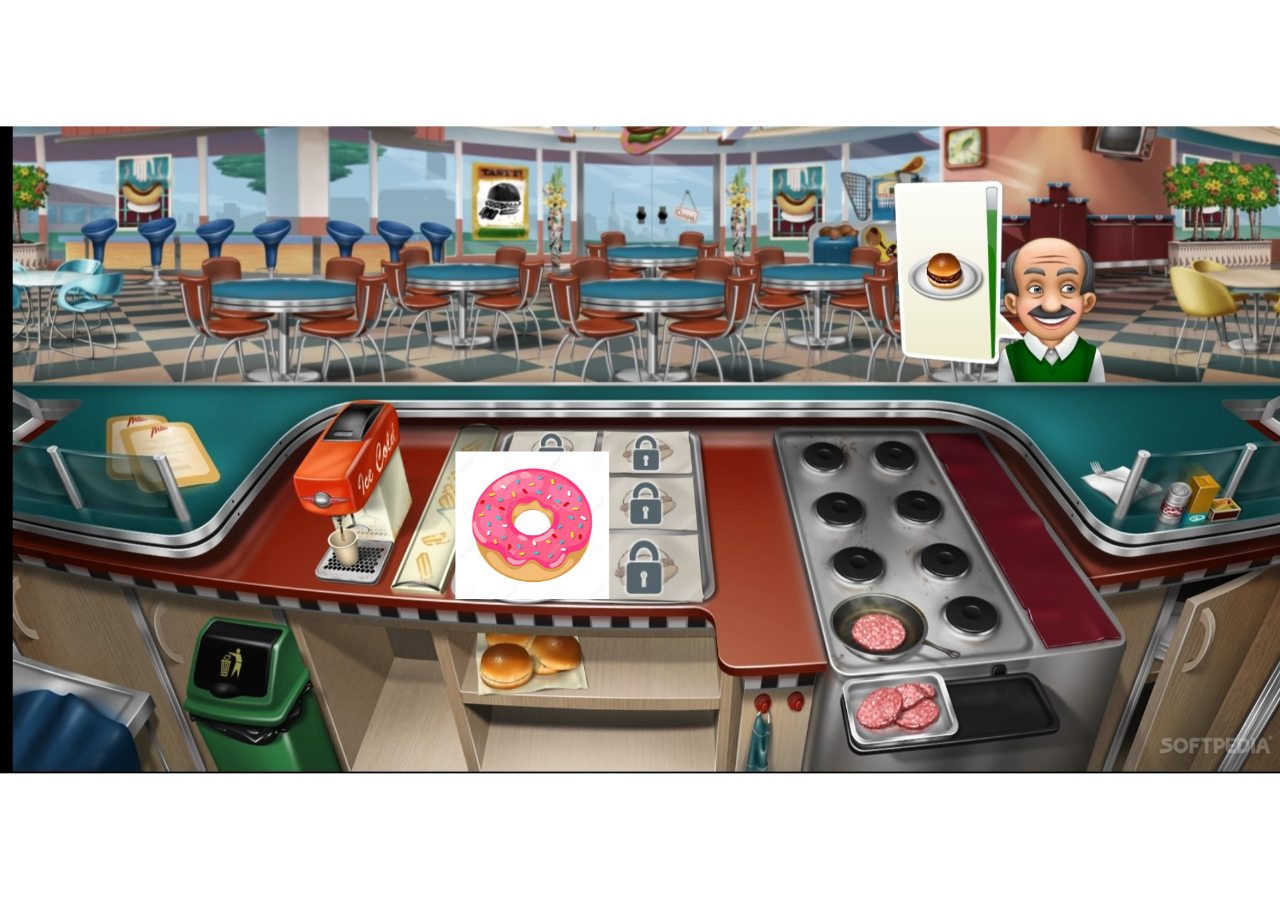
<file: index.html>
<!DOCTYPE html>
<html>

<head>
    <title>My Awesome Game</title>
    <meta name="viewport" content="width = device-width, initial-scale =
1.0, maximum-scale = 1.0, minimum-scale = 1.0, user-scalable = 0,
minimal-ui" />
    <style type="text/css">
        body {
            padding: 0px;
            margin: 0px;
        }
        canvas {
            display: block;
            margin: 100;
            position: absolute;
            top: 50%;
            left: 50%;
            transform: translate(-50%, -50%);
        }
    </style>
    <script type="text/javascript" src="phaser.min.js"></script>
    <script type="text/javascript" src="game.js"></script>
    
</head>

<body>

</body>

</html>
</file>
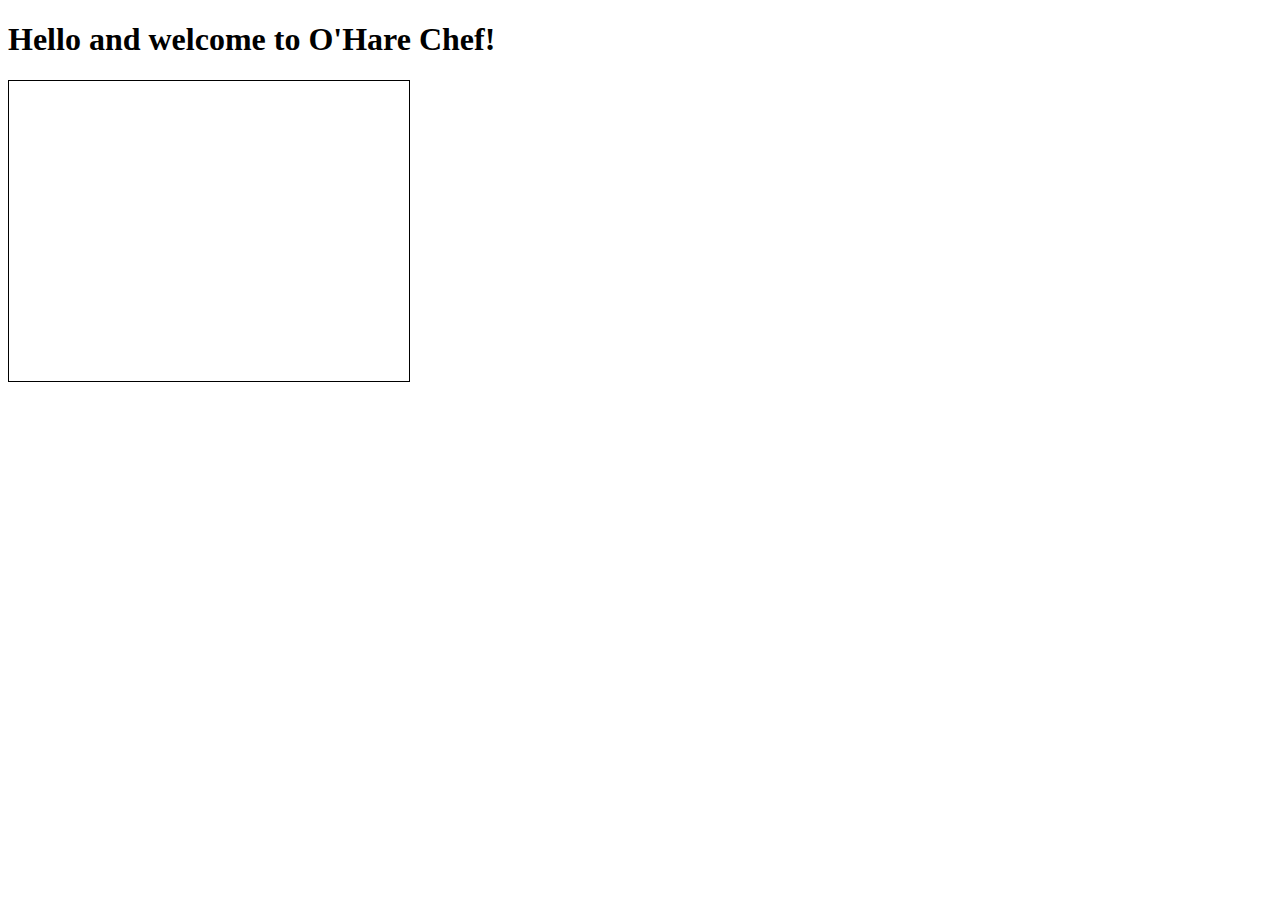
<file: indextrial.html>
<!DOCTYPE html>
<html>
<head>
    <script type="text/javascript" src="gameplay.js"></script>
    <script type="text/javascript" src="Example1.js"></script>
    <script type="text/javascript" src="Leaderboard.js"></script>
    <link rel="stylesheet" href="game.css" />
</head>
<body>
<h1>Hello and welcome to O'Hare Chef!</h1>


<div id="game"></div>


</body>
</html>
</file>
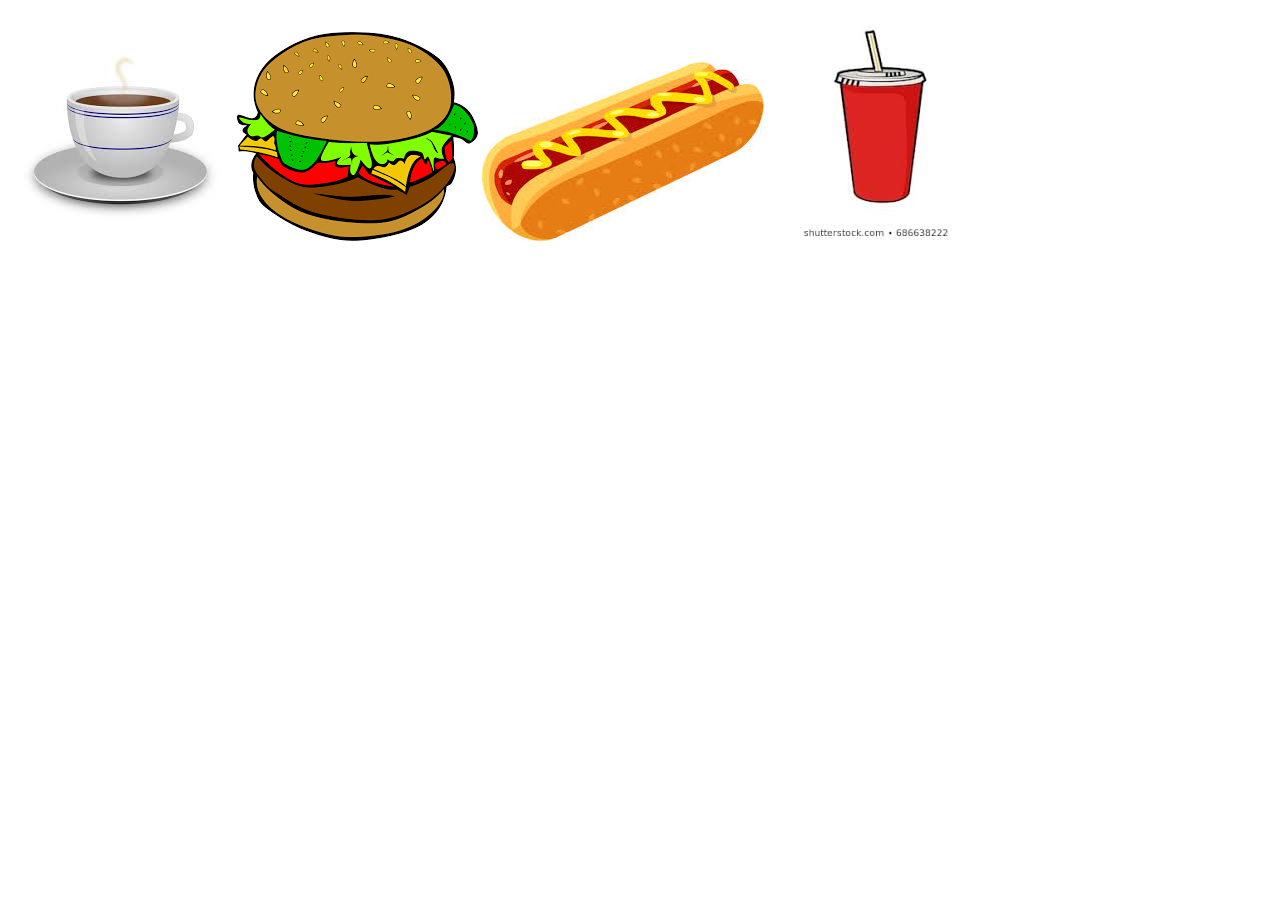
<file: Senior_Project.html>
<!DOCTYPE html>
<html>
<head>
	<link rel="stylesheet">

</head>
<body>

	<img src="coffeecup_icon.jpg" alt="test1">
	<img src="hamburger_icon.png" alt="test2">
	<img src="hotdog_icon.jpg" alt="test3">
	<img src="softdrink_icon.jpg" alt="test4">

</body>
</html>
</file>
<file: game.css>
#character {
	position: absolute;
	background: url(character.jpg) no-repeat;
	width: 200px;
	height: 150px;
	border: 1px solid red;
}

#game {
	position: relative;
	border: 1px solid black;
	height: 300px;
	width: 400px;
}
</file>
